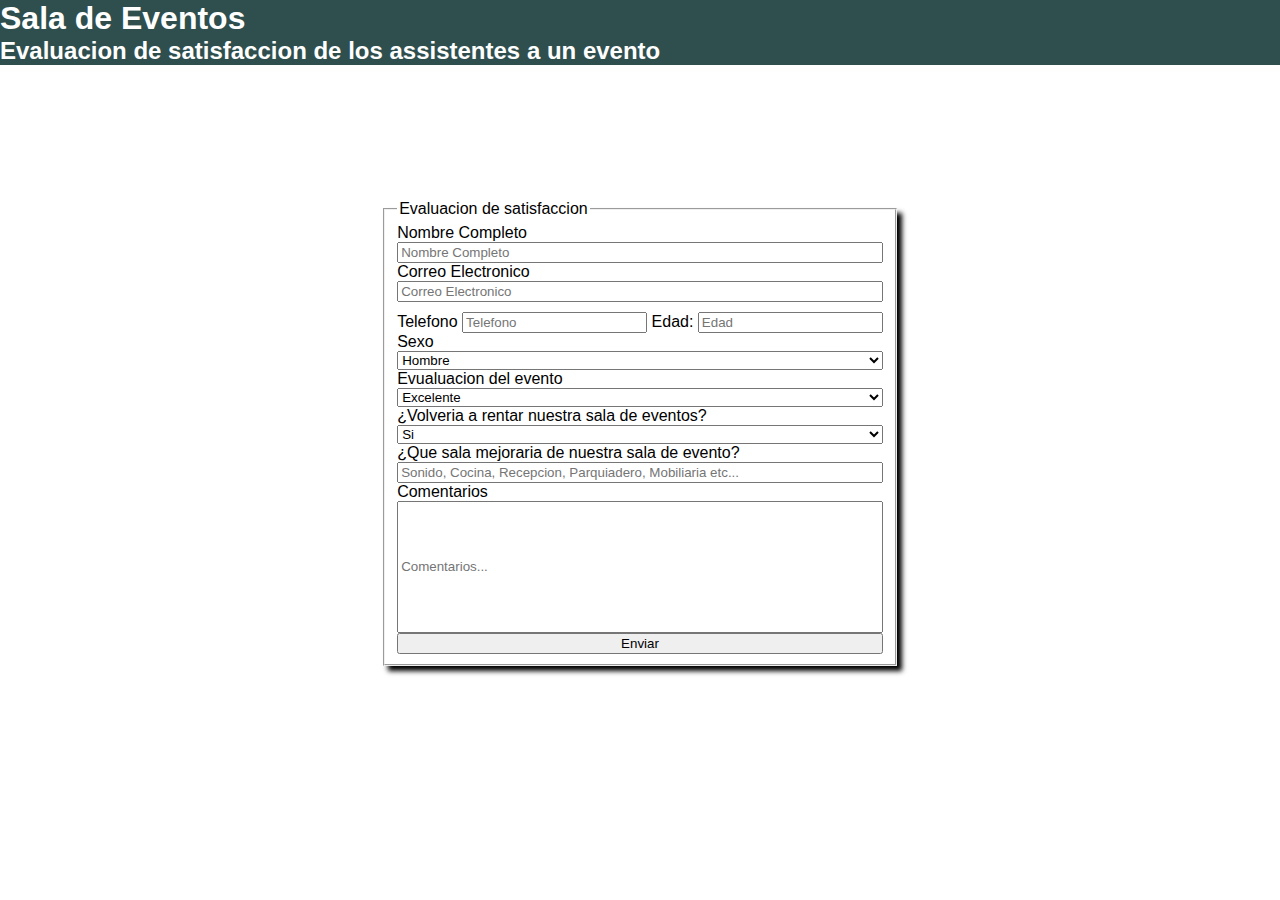
<file: Caso de Estudio/EvualuacionEventos/index.html>
<!DOCTYPE html>
<html lang="en">
  <head>
    <meta charset="UTF-8" />
    <meta http-equiv="X-UA-Compatible" content="IE=edge" />
    <meta name="viewport" content="width=device-width, initial-scale=1.0" />
    <title>Encuesta de Satisfaccion de los asistentes a un evento</title>
    <link rel="stylesheet" href="indexCaso2.css" />
  </head>
  <body>
    <header>
      <h1>Sala de Eventos</h1>
      <h2>Evaluacion de satisfaccion de los assistentes a un evento</h2>
    </header>
    <form action="#" method="get" autocomplete="off">
      <fieldset>
        <legend>Evaluacion de satisfaccion</legend>
        <label for="name">Nombre Completo</label>
        <input type="text" name="name" placeholder="Nombre Completo" />
        <label for="email">Correo Electronico</label>
        <input type="text" name="email" placeholder="Correo Electronico" />
        <div class="box-1">
          <label for="tel">Telefono</label>
          <input type="text" name="tel" placeholder="Telefono" />
          <label for="year">Edad:</label>
          <input type="number" name="year" placeholder="Edad" />
        </div>
        <label for="sex">Sexo</label>
        <select name="ocupation">
          <option value="1">Hombre</option>
          <option value="2">Mujer</option>
        </select>
        <label for="evaluation">Evualuacion del evento</label>
        <select name="evaluation">
          <option value="1">Excelente</option>
          <option value="2">Bueno</option>
          <option value="3">Regular</option>
          <option value="4">Malo</option>
        </select>
        <label>¿Volveria a rentar nuestra sala de eventos?</label>
        <select name="rent">
            <option value="1">Si</option>
          <option value="2">No</option>
        </select>
        <label>¿Que sala mejoraria de nuestra sala de evento?</label>
        <input type="text" placeholder="Sonido, Cocina, Recepcion, Parquiadero, Mobiliaria etc..." name="sala">
        <label for="comment">Comentarios</label>
        <input
          type="text"
          name="comment"
          id="comment-input"
          placeholder="Comentarios..."
        />
        <input type="submit" value="Enviar" />
      </fieldset>
    </form>
  </body>
</html>
</file>
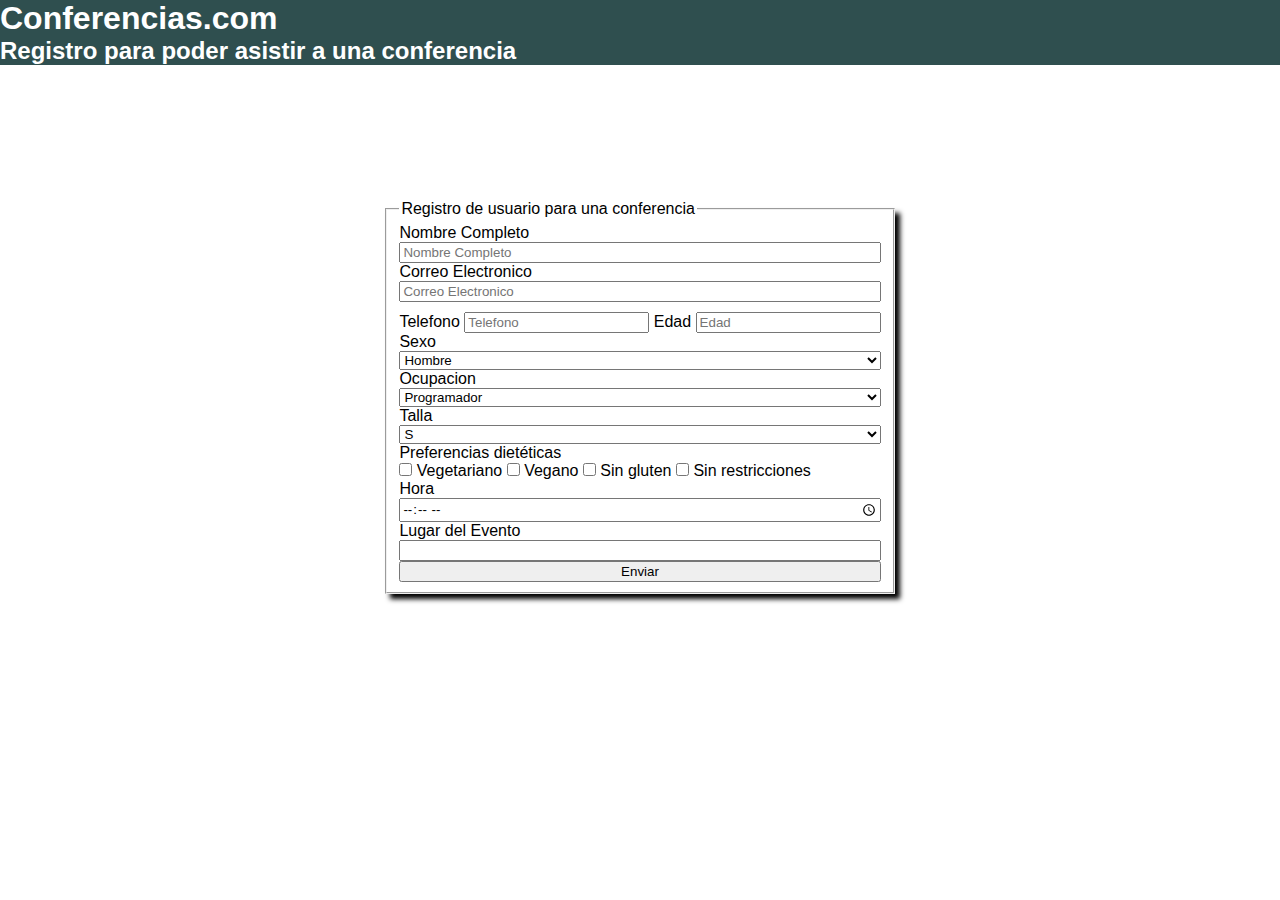
<file: Caso de Estudio/RegistroCoferencia/index.html>
<!DOCTYPE html>
<html lang="en">
<head>
    <meta charset="UTF-8">
    <meta http-equiv="X-UA-Compatible" content="IE=edge">
    <meta name="viewport" content="width=device-width, initial-scale=1.0">
    <title>Registro de usuario para una conferencia</title>
    <link rel="stylesheet" href="indexCaso1.css">
</head>
<body>
    <header>
        <h1>Conferencias.com</h1>
        <h2>Registro para poder asistir a una conferencia</h2>
    </header>
    <form action="#" method="get" autocomplete="off">
        <fieldset>
        <legend>Registro de usuario para una conferencia</legend>
        <label for="name">Nombre Completo</label>
        <input type="text" name="name" placeholder="Nombre Completo">
        <label for="email">Correo Electronico</label>
        <input type="text" name="email" placeholder="Correo Electronico">
        <div class="box-1">
        <label for="tel">Telefono</label>
        <input type="text" name="tel" placeholder="Telefono">
        <label for="year">Edad</label>
        <input type="text" name="edad" placeholder="Edad">
        </div>
        <label for="sex">Sexo</label>
        <select name="ocupation">
            <option value="1">Hombre</option>
            <option value="2">Mujer</option>
        </select>
        <label for="ocupation">Ocupacion</label>
        <select name="ocupation">
            <option value="1">Programador</option>
            <option value="2">Maestro</option>
            <option value="3">Doctor</option>
            <option value="4">Arquitecto</option>
            <option value="5">Veterinario</option>
        </select>
        <label for="talla">Talla</label>
        <select name="talla">
            <option value="1">S</option>
            <option value="2">M</option>
            <option value="3">L</option>
            <option value="4">XL</option>
        </select>
        
        <label>Preferencias dietéticas</label>
        <section>
        <input type="checkbox" name="ve">
        <label for="ve">Vegetariano</label>
        <input type="checkbox" name="veg">
        <label for="veg">Vegano</label>
        <input type="checkbox" name="sn">
        <label for="sn">Sin gluten</label>
        <input type="checkbox" name="sn">
        <label for="sr">Sin restricciones</label>
        </section>
        <label for="time">Hora</label>
        <input type="time" name="lugar">
        <label for="lugar">Lugar del Evento</label>
        <input type="text" name="lugar">
        <input type="submit" value="Enviar" id="btn-enviar">
        
        </fieldset>
    </form>
</body>
</html>
</file>
<file: Caso de Estudio/EvualuacionEventos/indexCaso2.css>
*{
    margin: 0;
    font-family: sans-serif;
}

header{
    display: flex;
    background-color: darkslategrey;
    color: white;
    flex-direction: column;
    flex-wrap: wrap;
}
form{
    display: flex;
    justify-content: center;
    padding-top: 15vh;
}

fieldset{
    display: flex;
    flex-flow: column wrap;
    box-shadow: 5px 5px 5px;

}
.box-1{
    padding-top: 10px;
}
#comment-input{
    height: 14vh;
}
</file>
<file: Caso de Estudio/RegistroCoferencia/indexCaso1.css>
*{
    margin: 0;
    font-family: sans-serif;
}

header{
    display: flex;
    background-color: darkslategrey;
    color: white;
    flex-direction: column;
    flex-wrap: wrap;
}

form{
    display: flex;
    justify-content: center;
    padding-top: 15vh;
}

fieldset{
    display: flex;
    flex-direction: column;
    flex-wrap: wrap;
    box-shadow: 5px 5px 5px;

}
.box-1{
    padding-top: 10px;
}
</file>
